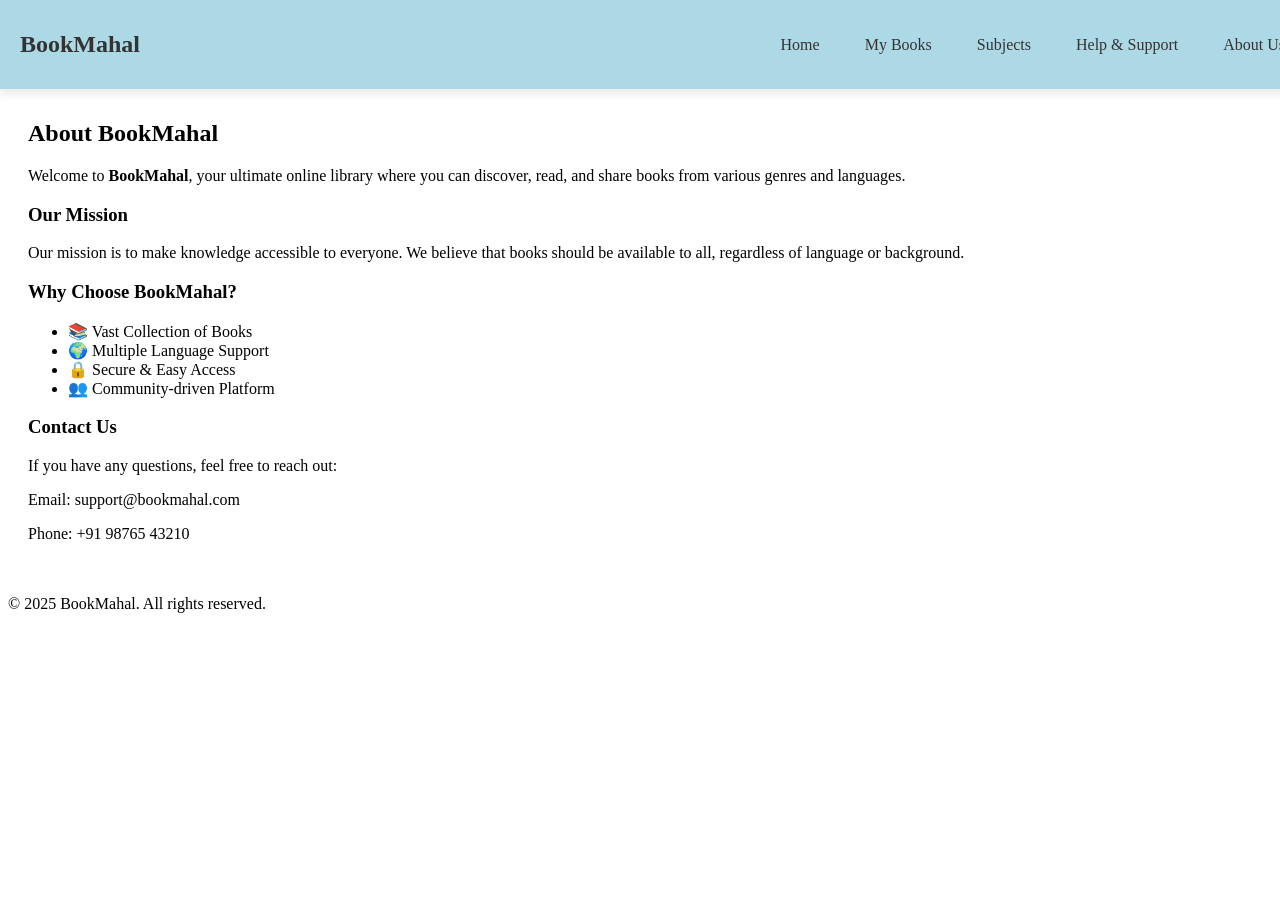
<file: about.html>
<!DOCTYPE html>
<html lang="en">
<head>
    <meta charset="UTF-8">
    <meta name="viewport" content="width=device-width, initial-scale=1.0">
    <title>About Us - BookMahal</title>
    <link rel="stylesheet" href="suject.css"> <!-- CSS File -->
</head>
<body>
    <header class="header">
        <h1 class="logo">BookMahal</h1>
        <nav>
            <ul class="nav-links">
                <li><a href="home.php">Home</a></li>
                <li><a href="mybooks.php">My Books</a></li>
                <li><a href="subjects.php">Subjects</a></li>
                <li><a href="help.php">Help & Support</a></li>
                <li><a href="about.php">About Us</a></li>
            </ul>
        </nav>
    </header>
    
    <main class="about-container">
        <h2>About BookMahal</h2>
        <p>Welcome to <strong>BookMahal</strong>, your ultimate online library where you can discover, read, and share books from various genres and languages.</p>
        
        <h3>Our Mission</h3>
        <p>Our mission is to make knowledge accessible to everyone. We believe that books should be available to all, regardless of language or background.</p>
        
        <h3>Why Choose BookMahal?</h3>
        <ul>
            <li>📚 Vast Collection of Books</li>
            <li>🌍 Multiple Language Support</li>
            <li>🔒 Secure & Easy Access</li>
            <li>👥 Community-driven Platform</li>
        </ul>
        
        <h3>Contact Us</h3>
        <p>If you have any questions, feel free to reach out:</p>
        <p>Email: support@bookmahal.com</p>
        <p>Phone: +91 98765 43210</p>
    </main>
    
    <footer class="footer">
        <p>&copy; 2025 BookMahal. All rights reserved.</p>
    </footer>
</body>
</html>
</file>
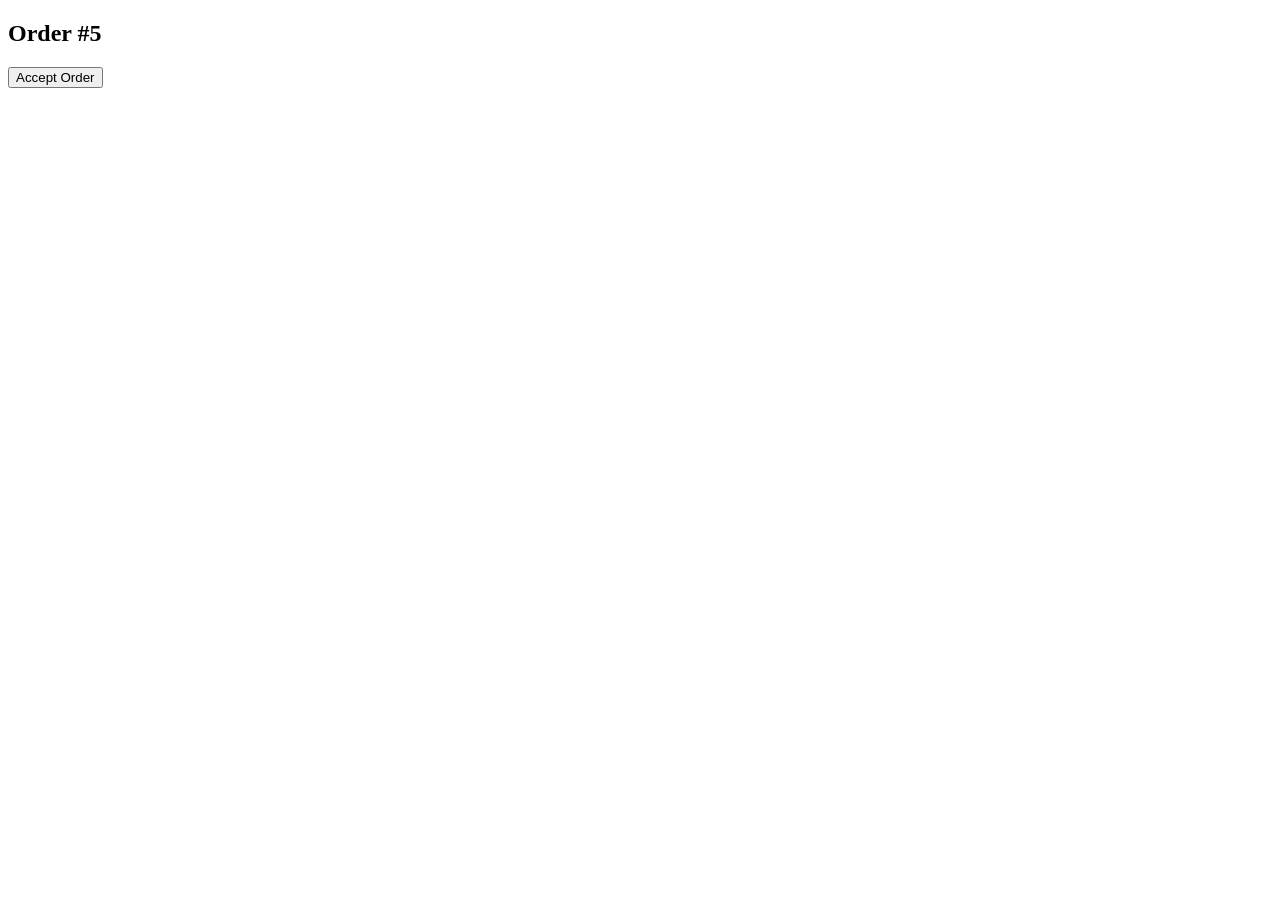
<file: demo_order.html>
<!DOCTYPE html>
<html>
<head>
    <title>Accept Order Demo</title>
</head>
<body>

<h2>Order #5</h2>
<form action="accept_order.php" method="POST">
    <input type="hidden" name="seller_id" value="1">
    <input type="hidden" name="order_id" value="5">
    <button type="submit">Accept Order</button>
</form>

</body>
</html>
</file>
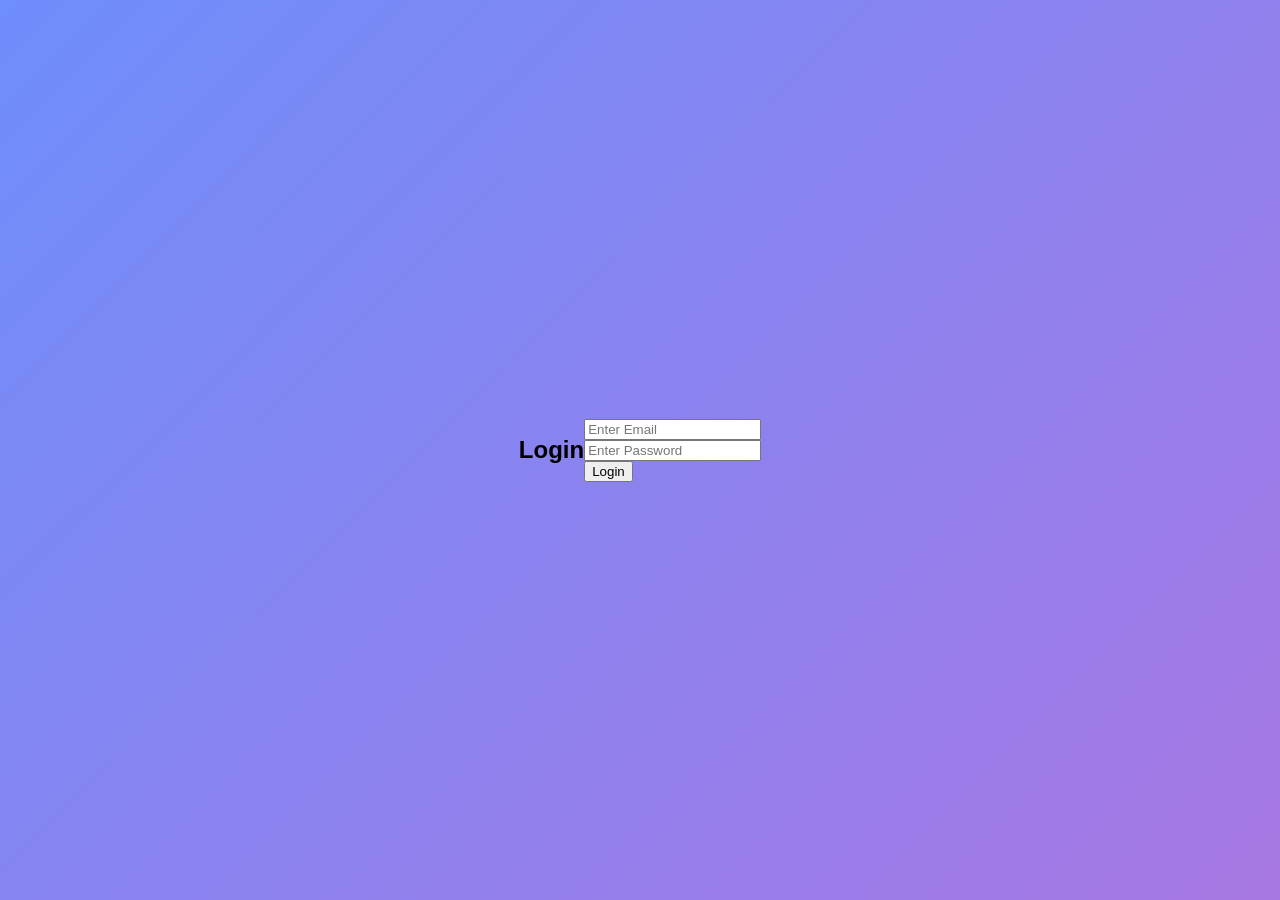
<file: login.html>
<!DOCTYPE html>
<html lang="en">
<head>
    <meta charset="UTF-8">
    <meta name="viewport" content="width=device-width, initial-scale=1.0">
    <title>Login - BookMahal</title>
    <link rel="stylesheet" href="login.css">
</head>
<body>

    <h2>Login</h2>

    

    <form action="login.php" method="POST">
        <input type="email" name="email" placeholder="Enter Email" required><br>
        <input type="password" name="password" placeholder="Enter Password" required><br>
        <button type="submit">Login</button>
    </form>

</body>
</html>
</file>
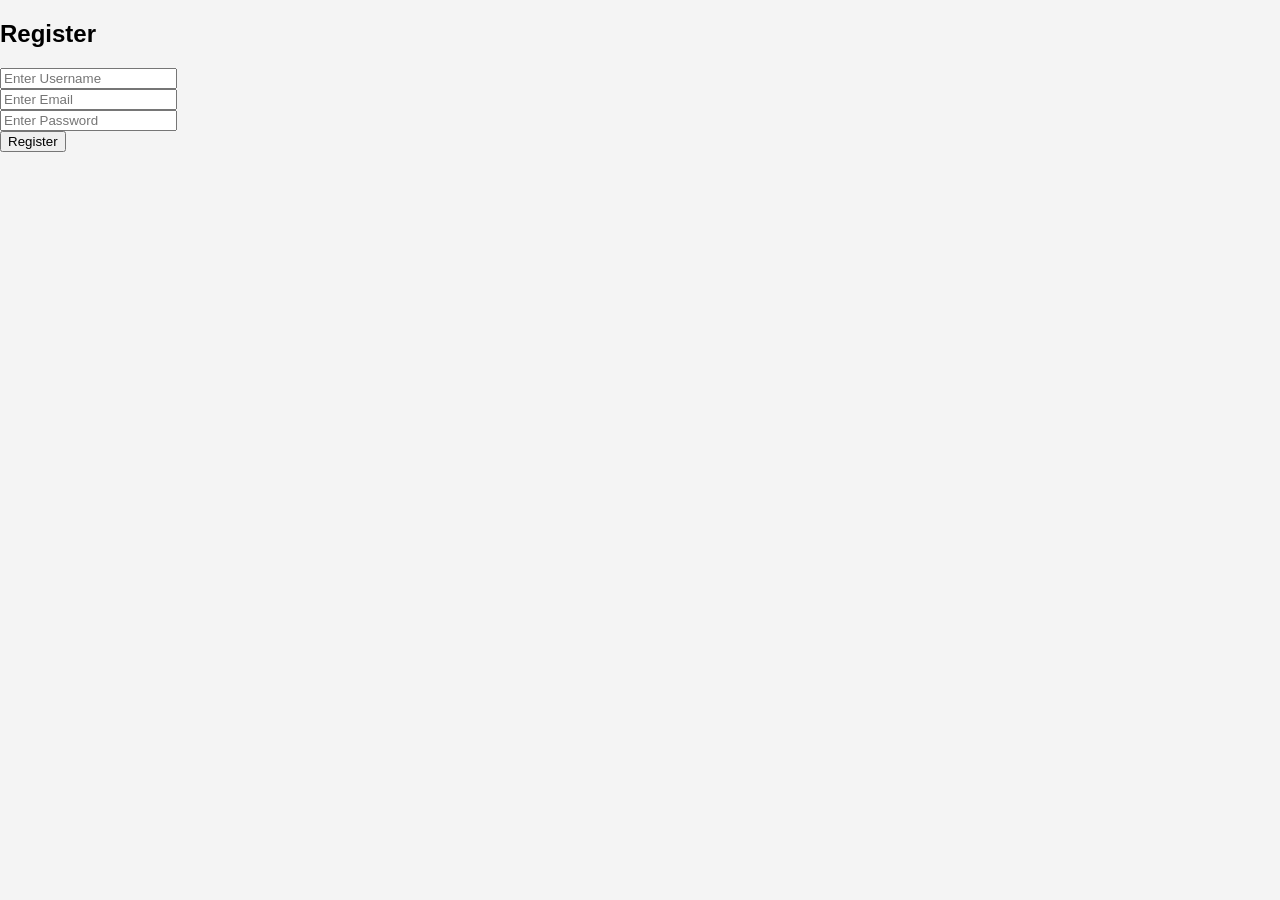
<file: register.html>
<!DOCTYPE html>
<html lang="en">
<head>
    <meta charset="UTF-8">
    <meta name="viewport" content="width=device-width, initial-scale=1.0">
    <title>Register - BookMahal</title>
    <link rel="stylesheet" href="styles.css">
</head>
<body>
    <h2>Register</h2>
    <form action="register.php" method="POST">
        <input type="text" name="username" placeholder="Enter Username" required><br>
        <input type="email" name="email" placeholder="Enter Email" required><br>
        <input type="password" name="password" placeholder="Enter Password" required><br>
        <button type="submit">Register</button>
    </form>
</body>
</html>
</file>
<file: suject.css>
.header {
    position: fixed;
    top: 0;
    left: 0;
    width: 100%;
    background: lightblue;
    box-shadow: 0px 4px 10px rgba(0, 0, 0, 0.1);
    padding: 15px 20px;
    display: flex;
    justify-content: space-between;
    align-items: center;
    z-index: 1000;
}

.logo {
    font-size: 24px;
    font-weight: bold;
    color: #333;
}

.nav-links {
    list-style: none;
    display: flex;
    gap: 15px;
}

.nav-links li {
    display: inline;
}

.nav-links a {
    text-decoration: none;
    color: #333;
    font-size: 16px;
    padding: 10px 15px;
    transition: color 0.3s ease-in-out;
}

.nav-links a:hover {
    color: grey;
}

/* Header के नीचे Content को सही जगह दिखाने के लिए */
main {
    margin-top: 80px;
    padding: 20px;
}
.books-grid {
    display: grid;
    grid-template-columns: repeat(auto-fit, minmax(220px, 1fr));
    gap: 20px;
    padding: 20px;
}

.book-card {
    border: none;
    border-radius: 12px;
    padding: 15px;
    text-align: center;
    background: #fff;
    box-shadow: 4px 4px 20px rgba(0, 0, 0, 0.1);
    transition: transform 0.3s ease-in-out, box-shadow 0.3s ease-in-out;
}

.book-card:hover {
    transform: scale(1.07);
    box-shadow: 6px 6px 25px rgba(0, 0, 0, 0.15);
}

.book-card img {
    width: 100%;
    height: 260px;
    object-fit: cover;
    border-radius: 8px;
    transition: opacity 0.3s ease-in-out;
}

.book-card img:hover {
    opacity: 0.9;
}

.book-card h3 {
    font-size: 20px;
    font-weight: bold;
    margin: 12px 0;
    color: #333;
}

.book-card p {
    color: #666;
    font-size: 15px;
    margin-bottom: 10px;
}

.book-card .btn {
    display: inline-block;
    margin-top: 10px;
    padding: 8px 15px;
    border-radius: 6px;
    text-decoration: none;
    background: #007bff;
    color: #fff;
    font-weight: bold;
    transition: background 0.3s ease-in-out;
}

.book-card .btn:hover {
    background: #0056b3;
}
</file>
<file: login.css>
/* General Styles */
body {
    font-family: 'Poppins', sans-serif;
    background: linear-gradient(135deg, #6e8efb, #a777e3);
    display: flex;
    justify-content: center;
    align-items: center;
    height: 100vh;
    margin: 0;
}

/* Login Container */
.login-container {
    background: #fff;
    padding: 2rem;
    border-radius: 12px;
    box-shadow: 0 4px 10px rgba(0, 0, 0, 0.2);
    width: 100%;
    max-width: 400px;
    text-align: center;
}

/* Heading */
.login-container h2 {
    margin-bottom: 1rem;
    font-size: 24px;
    color: #333;
}

/* Input Fields */
.input-group {
    margin-bottom: 15px;
    text-align: left;
}

.input-group label {
    font-size: 14px;
    font-weight: 600;
    color: #555;
}

.input-group input {
    width: 100%;
    padding: 10px;
    margin-top: 5px;
    border: 1px solid #ccc;
    border-radius: 6px;
    font-size: 16px;
}

/* Login Button */
.login-btn {
    width: 100%;
    padding: 10px;
    background: #6e8efb;
    color: white;
    border: none;
    border-radius: 6px;
    font-size: 18px;
    cursor: pointer;
    transition: background 0.3s;
}

.login-btn:hover {
    background: #5a75e6;
}

/* Forgot Password & Register */
.extra-links {
    margin-top: 10px;
}

.extra-links a {
    color: #6e8efb;
    text-decoration: none;
    font-size: 14px;
}

.extra-links a:hover {
    text-decoration: underline;
}

/* Responsive Design */
@media (max-width: 480px) {
    .login-container {
        padding: 1.5rem;
    }

    .login-btn {
        font-size: 16px;
    }
}
</file>
<file: styles.css>
/* 🔹 General Styles */
body {
    font-family: Arial, sans-serif;
    margin: 0;
    padding: 0;
    background-color: #f4f4f4;
}

/* 🔹 Header Styles */
.header {
    display: flex;
    justify-content: space-between;
    align-items: center;
    background: #2c3e50;
    color: white;
    padding: 15px 20px;
    position: fixed;
    top: 0;
    width: 100%;
    z-index: 1000;
}

.logo {
    font-size: 24px;
    font-weight: bold;
}

.menu-icon {
    cursor: pointer;
    font-size: 24px;
    display: block;
}

/* 🔹 Authentication Buttons */
.auth-buttons a {
    color: white;
    text-decoration: none;
    margin-left: 15px;
    background: #e74c3c;
    padding: 8px 15px;
    border-radius: 5px;
}

/* 🔹 Search Bar */
.search-bar input {
    padding: 8px;
    border: none;
    border-radius: 5px;
}

.search-bar button {
    padding: 8px;
    border: none;
    background: #3498db;
    color: white;
    border-radius: 5px;
    cursor: pointer;
}

/* 🔹 Sidebar Styles */
.sidebar {
    position: fixed;
    left: -250px;
    top: 0;
    width: 250px;
    height: 100%;
    background: #333;
    color: white;
    padding-top: 60px;
    transition: 0.3s;
    overflow-y: auto;
}

.sidebar.active {
    left: 0;
}

.sidebar a {
    display: block;
    padding: 10px;
    color: white;
    text-decoration: none;
    border-bottom: 1px solid rgba(255,255,255,0.2);
}

.sidebar a:hover {
    background: #575757;
}

/* 🔹 Ads Section */
.ads-section {
    margin-top: 80px;
    text-align: center;
    background: white;
    padding: 20px;
}

.ads-container {
    display: flex;
    justify-content: center;
    gap: 20px;
}

.ad-box img {
    width: 150px;
    height: auto;
    border-radius: 5px;
}

/* 🔹 Books Grid */
.books-grid {
    display: grid;
    grid-template-columns: repeat(auto-fill, minmax(180px, 1fr));
    gap: 20px;
    padding: 20px;
    max-width: 1200px;
    margin: auto;
    justify-content: center;
}

/* 🔹 Book Card */
.book-card {
    background: white;
    padding: 10px;
    border-radius: 8px;
    text-align: center;
    box-shadow: 0 4px 6px rgba(0, 0, 0, 0.1);
    transition: transform 0.2s ease-in-out;
    width: 180px;
}

.book-card:hover {
    transform: scale(1.05);
}

.book-card img {
    width: 150px;
    height: 200px;
    object-fit: cover;
    border-radius: 8px;
    box-shadow: 0px 4px 6px rgba(0,0,0,0.2);
}

.book-card h3 {
    margin: 10px 0;
    font-size: 18px;
}

.book-card p {
    color: #555;
}

/* 🔹 Responsive Design */
@media (max-width: 768px) {
    .books-grid {
        grid-template-columns: repeat(auto-fill, minmax(150px, 1fr));
    }

    .ads-container {
        flex-direction: column;
    }

    .book-card {
        width: 100%;
    }

    .book-card img {
        width: 100%;
        height: auto;
    }
}
.ads-section {
    background: #f8f8f8;
    padding: 20px;
    margin: 20px 0;
    border-radius: 10px;
    text-align: center;
}

.display-ads, .search-ad, .video-ad, .product-ad, .sponsored-brands, .sponsored-products {
    margin: 15px 0;
    padding: 10px;
    background: white;
    border-radius: 8px;
    box-shadow: 0px 2px 10px rgba(0, 0, 0, 0.1);
}

.video-ad video {
    width: 100%;
    border-radius: 10px;
}

.sponsored-brands img, .sponsored-products img, .product-ad img {
    width: 120px;
    height: auto;
    margin: 10px;
}

.brand, .product {
    display: inline-block;
    margin: 10px;
}
.total-books {
    font-size: 16px;
    font-weight: bold;
    color: #ffffff;
    background: #3498db;
    padding: 8px 12px;
    border-radius: 4px;
    margin-left: 15px;
}
.footer {
  background: #2c3e50;
  color: white;
  text-align: center;
  padding: 20px;
  margin-top: 40px;
}
.footer ul {
  list-style: none;
  padding: 0;
}
.footer li {
  display: inline-block;
  margin: 5px 15px;
}
</file>
